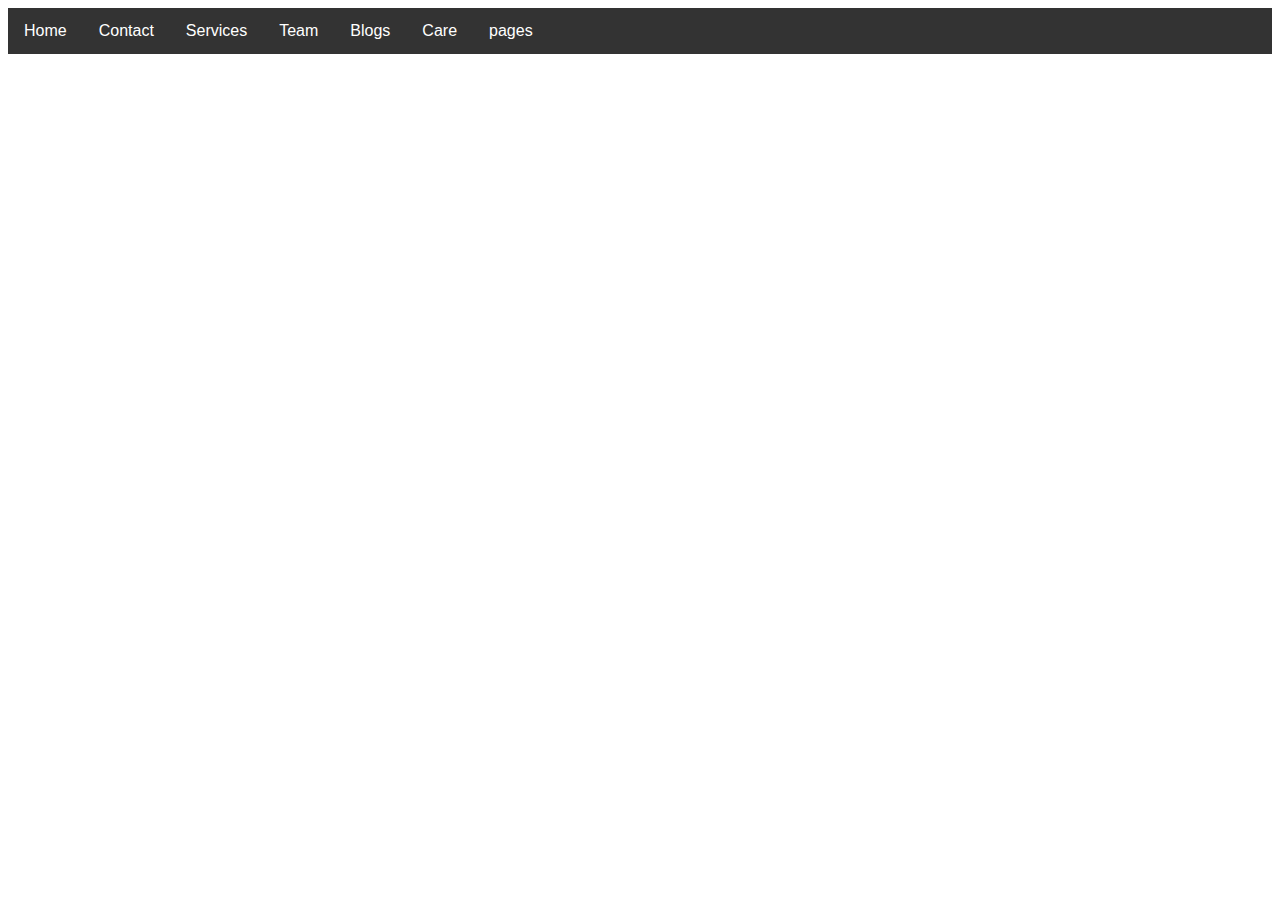
<file: AIndex.html>
<html>
<head>
<title>a webpage</title>
<head>
	<link rel="stylesheet" type="text/css" href="ca.css">
<body>

	 <div class="navbar">
  <a href="home.html">Home</a>
  <a href="#Contact">Contact</a>
  <a href="#Services">Services</a>
  <a href="#Team">Team</a>
  <a href="#Blogs">Blogs</a>
  <a href="#Care">Care</a>
  
  <div class="dropdown">
    <button class="dropbtn">pages
      <i class="fa fa-caret-down"></i>
    </button>
    <div class="dropdown-content">
      <a href="#">Page 1</a>
      <a href="#">Page 2</a>
      <a href="#">Page 3</a>
    </div>
  </div>
</div> 
</body>
</file>
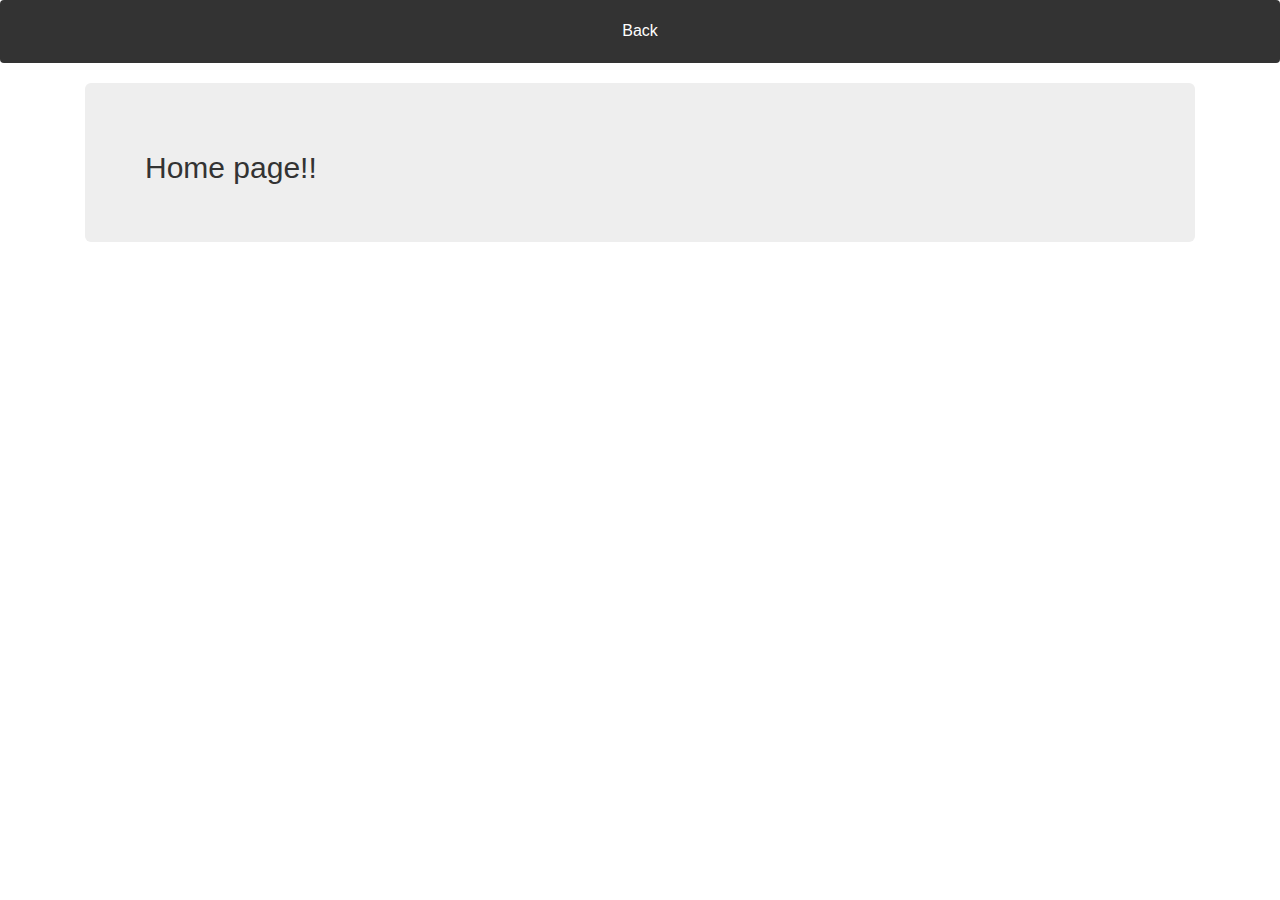
<file: home.html>
<html>
<head>
<title>homepage</title>
 <link rel='stylesheet' href='./css/bootstrap.min.css'/>
 <link rel="stylesheet" type="text/css" href="home.css">
    <link rel="stylesheet" href="https://maxcdn.bootstrapcdn.com/bootstrap/3.3.7/css/bootstrap.min.css">
  <script src="https://ajax.googleapis.com/ajax/libs/jquery/3.3.1/jquery.min.js"></script>
  <script src="https://maxcdn.bootstrapcdn.com/bootstrap/3.3.7/js/bootstrap.min.js"></script>
</head>
<body>
	 <div class="navbar">
  <a href="car.html">Back</a>
</div>
	<div class='container'>
 		<div class='jumbotron'>
 			<h2>Home page!!</h2>
 		</div>
 	</div>
	
</body>
</html>
</file>
<file: ca.css>
/* Navbar container */
.navbar {
  overflow: hidden;
  background-color: #333;
  font-family: Arial;
}

/* Links inside the navbar */
.navbar a {
  float: left;
  font-size: 16px;
  color: white;
  text-align: center;
  padding: 14px 16px;
  text-decoration: none;
}

/* The dropdown container */
.dropdown {
  float: left;
  overflow: hidden;
}

/* Dropdown button */
.dropdown .dropbtn {
  font-size: 16px;
  border: none;
  outline: none;
  color: white;
  padding: 14px 16px;
  background-color: inherit;
  font-family: inherit; /* Important for vertical align on mobile phones */
  margin: 0; /* Important for vertical align on mobile phones */
}

/* Add a red background color to navbar links on hover */
.navbar a:hover, .dropdown:hover .dropbtn {
  background-color: red;
}

/* Dropdown content (hidden by default) */
.dropdown-content {
  display: none;
  position: absolute;
  background-color: #f9f9f9;
  min-width: 160px;
  box-shadow: 0px 8px 16px 0px rgba(0,0,0,0.2);
  z-index: 1;
}

/* Links inside the dropdown */
.dropdown-content a {
  float: none;
  color: black;
  padding: 12px 16px;
  text-decoration: none;
  display: block;
  text-align: left;
}

/* Add a grey background color to dropdown links on hover */
.dropdown-content a:hover {
  background-color: #ddd;
}

/* Show the dropdown menu on hover */
.dropdown:hover .dropdown-content {
  display: block;
}
</file>
<file: home.css>
.navbar {
  overflow: hidden;
  background-color: #333;
  font-family: Arial;
}
.navbar a {
  float: left;
  font-size: 16px;
  color: white;
  text-align: center;
  padding: 14px 16px;
  text-decoration: none;
}
</file>
